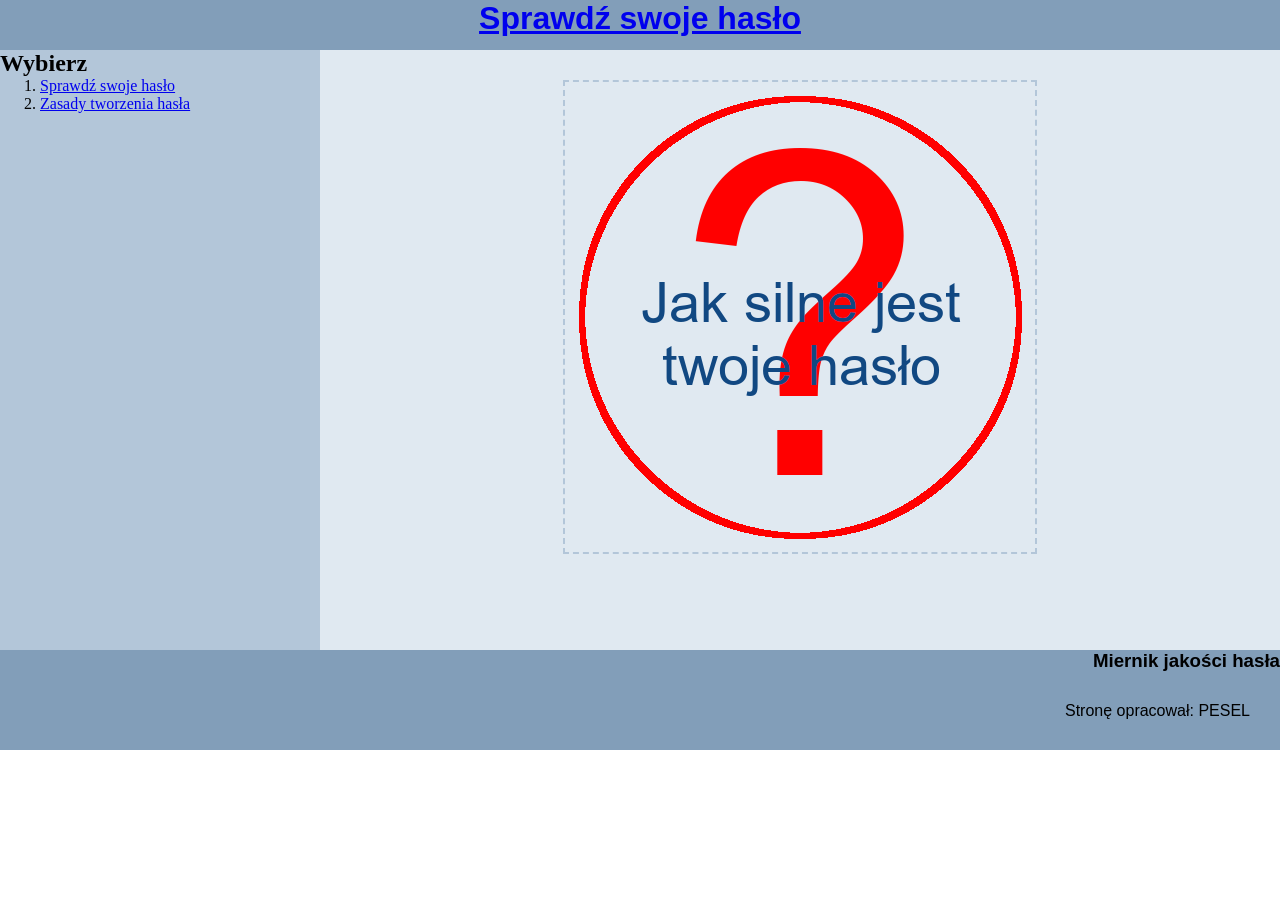
<file: E14011608/index.html>
<!DOCTYPE html>
<html lang="pl">
<head>
    <meta charset="UTF-8">
    <meta http-equiv="X-UA-Compatible" content="IE=edge">
    <meta name="viewport" content="width=device-width, initial-scale=1.0">
    <title>Miernik jakości hasła</title>
    <link rel="stylesheet" href="styl.css" type="text/css" />
</head>
<body>
    <div id="baner">
        <h1><a href="index.html">Sprawdź swoje hasło</a></h1>
    </div>
    <div id="lewy">
        <h2>Wybierz</h2>
        <ol>
            <li><a href="haslo.html">Sprawdź swoje hasło</a></li>
            <li><a href="zasady.html">Zasady tworzenia hasła</a></li>
        </ol>
    </div>
    <div id="prawy">
        <img src="haslo.png">
    </div>
    <div id="stopka">
        <h3>Miernik jakości hasła</h3>
        <p>Stronę opracował: PESEL</p>
    </div>
</body>
</html>
</file>
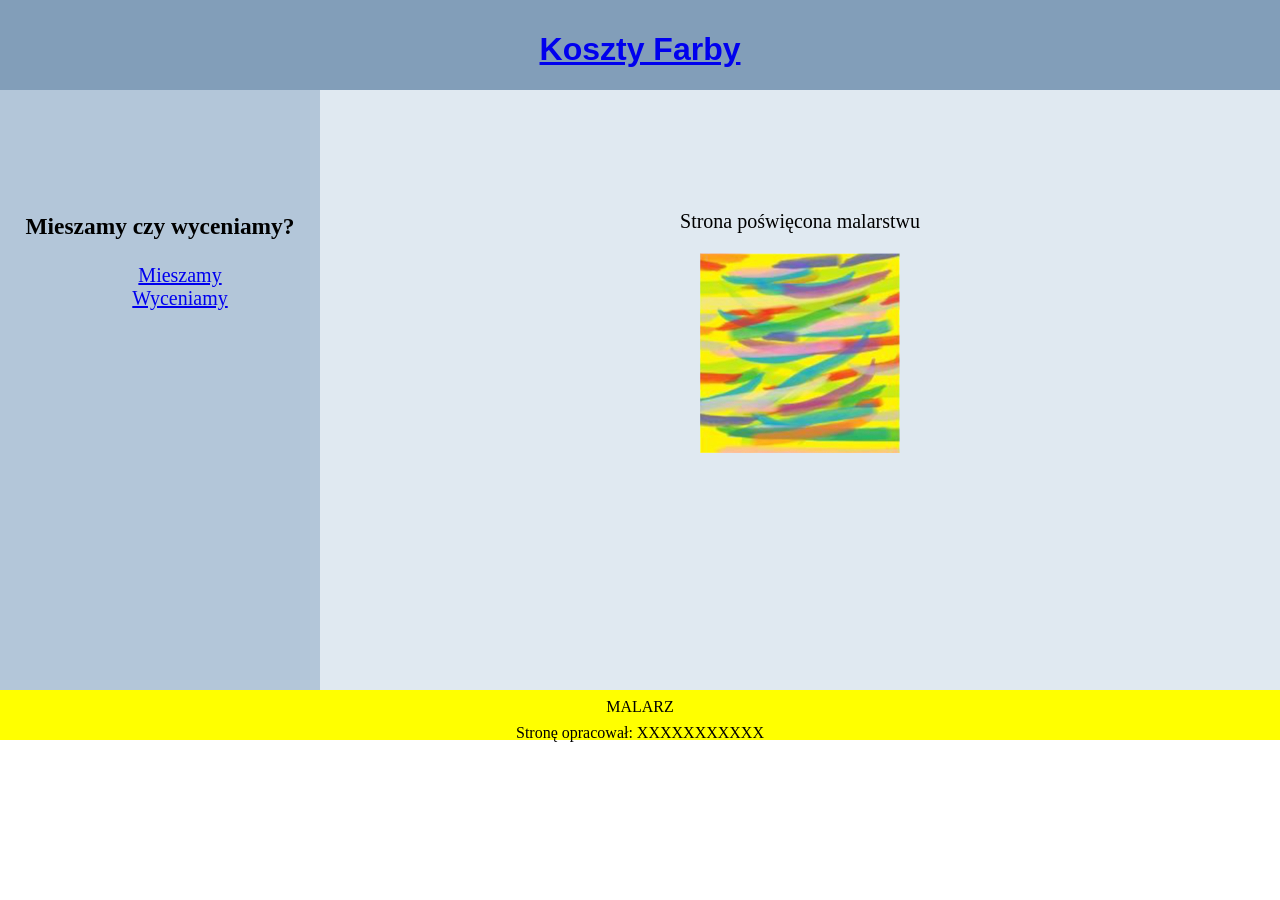
<file: E14012006/index.html>
<!DOCTYPE html>
<html lang="pl">
    <head>
        <link rel="stylesheet" type="text/css" href="default.css"/>
        <meta charset="utf-8"/>
        <title>malarz</title>
    </head>
    <body>
        <div id="BannerContainer">
            <div id="BannerContent">
                <a href="index.html"><h1>Koszty Farby</h1></a>
            </div>
        </div>
        <div id="MiddleContainer">
            <div id="LeftContent">
                <h3>Mieszamy czy wyceniamy?</h3>
                <ul style="list-style-type:none;">
                    <li><a href="mieszamy.html">Mieszamy</a></li>
                    <li><a href="cena.html">Wyceniamy</a></li>
                </ul>
            </div>
            <div id="RightContent">
                <p>Strona poświęcona malarstwu</p>
                <img src="z.jpeg" alt="abstrakcja"/>
            </div>
        </div>
        <div id="Footer">
                <p>MALARZ</p>
                <p>Stronę opracował: XXXXXXXXXXX</p>
        </div>

    </body>
</html>
</file>
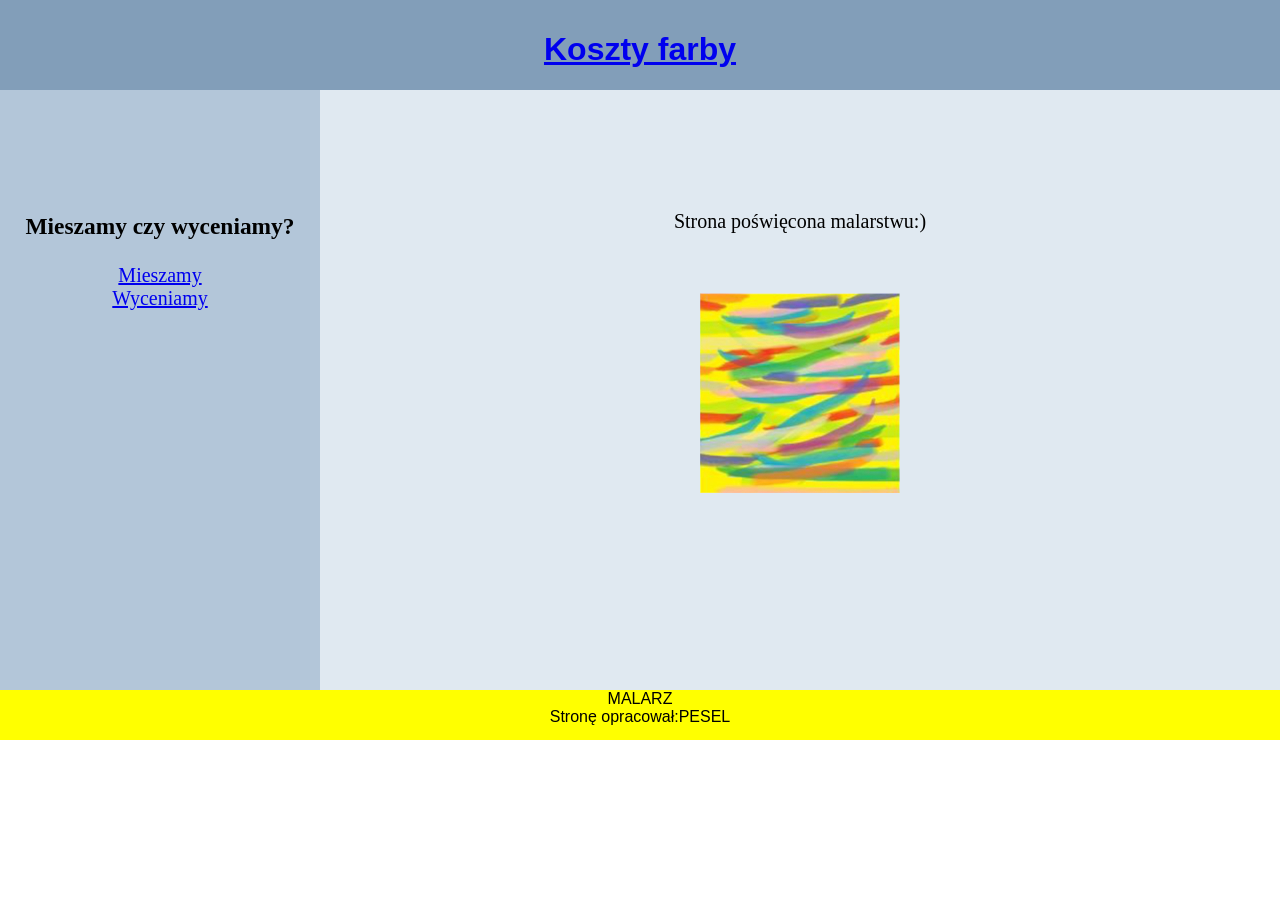
<file: E14012006SG/index.html>
<!DOCTYPE html>
 <html lang="pl">
 <head>
 <title>malarz</title>
 <link rel="stylesheet" href="styl.css" type="text/css"/>
 </head>
 
 <body>
 <header><a href="index.html"><h1>Koszty farby</h1></a></header>
 <section id="l"><h3>Mieszamy czy wyceniamy?</a></h3>
 <a href="mieszany.html">Mieszamy</a><br>
 <a href="cena.html">Wyceniamy</a></section>
 <section id="p">
 <p>Strona poświęcona malarstwu:)</p>
 <img src="obraz.jpeg" alt="abstrakcja"></section>
 <footer>MALARZ<br>Stronę opracował:PESEL</footer>
 </body>
 </html>
</file>
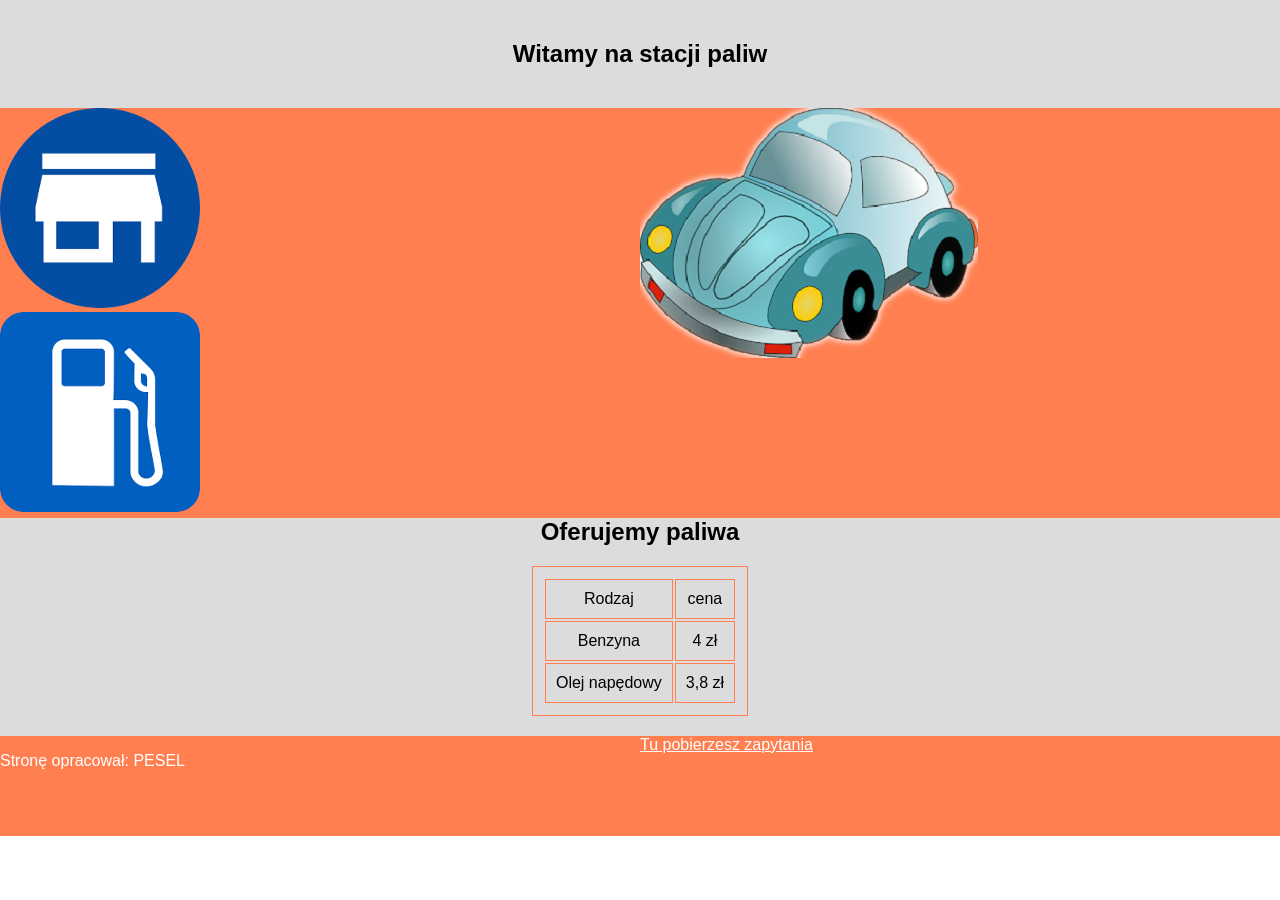
<file: EE09022001SG/index.html>
<!DOCTYPE html>
<html lang="pl">
<head>
 <meta charset="utf-8"/>
 <title>Nasza stacja paliw</title>
 <link rel="stylesheet" href="styl4.css" type="text/css"/>
</head>

<body>
<header>
<h2>Witamy na stacji paliw</h2>
</header>

<section id="l">
<a href="index.html"><img src="home.png"></a><br/>
<a href="kalkulacja.html"><img src="znak.png"></a>
</section>

<section id="p">
<img src="samochod.png" alt="grafika:samochód">
</section>

<section id="gl">
<h2>Oferujemy paliwa</h2>
 <table style="margin: auto;">
  <tr>
    <td>Rodzaj</td>   <td>cena</td>
  </tr>	
   <tr>
     <td>Benzyna</td>   <td>4 zł</td>
   </tr>
    <tr>
      <td>Olej napędowy</td>   <td>3,8 zł</td>
	</tr>
 </table>	
</section>

<section id="sl">
<p>Stronę opracował: PESEL</p>
</section>

<section id="sp">
<a href="kwerendy.txt">Tu pobierzesz zapytania</a>
</section>

</body>

</html>
</file>
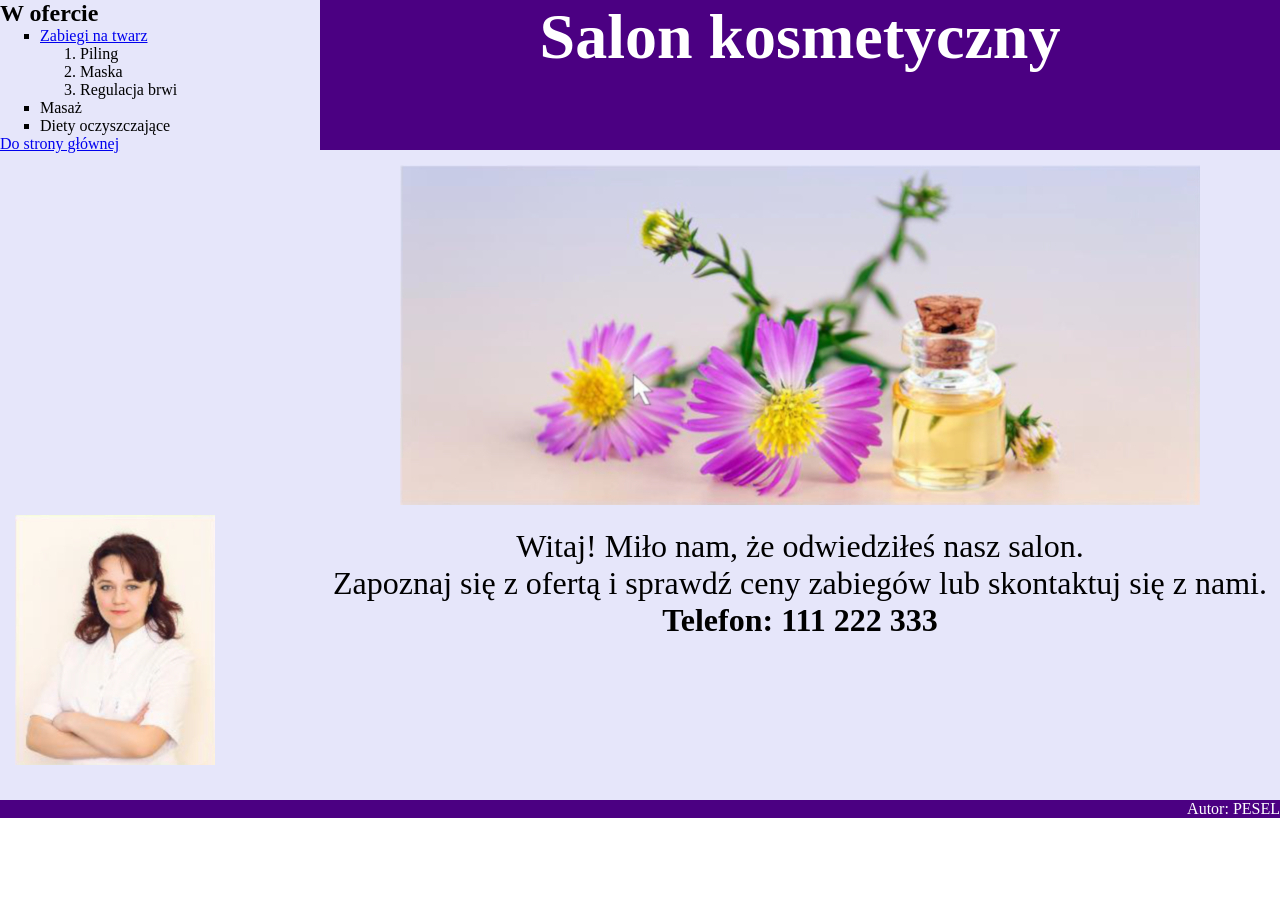
<file: EE09042006SG/index.html>
<!DOCTYPE html>
<html lang="pl">

<head>
    <meta charset="UTF-8">
    <meta name="viewport" content="width=device-width, initial-scale=1.0">
    <link rel="stylesheet" href="styl.css" type="text/css" />
    <title>Usługi kosmetyczne</title>
</head>

<body>
    <div id="l">
        <div id="l1">
            <h2>W ofercie</h2>
            <ul>
                <li><a href="twarz.html">Zabiegi na twarz</a></li>
                <ol>
                    <li>Piling</li>
                    <li>Maska</li>
                    <li>Regulacja brwi</li>
                </ol>
                <li>Masaż</li>
                <li>Diety oczyszczające</li>
            </ul>
            <p><a href="index.html">Do strony głównej</a></p>
        </div>
        <div id="l2">
            <img src="obraz1.jpg" alt="Kosmetyczka">
        </div>
    </div>
    <div id="p">
        <div id="p1">
            <h1>Salon kosmetyczny</h1>
        </div>
        <div id="p2">
            <img src="obraz2.jpg" alt="Zabiegi kosmetyczne">
            <p>Witaj! Miło nam, że odwiedziłeś nasz salon.<br>Zapoznaj się z ofertą i sprawdź ceny zabiegów lub skontaktuj się z nami.</p>
            <h4>Telefon: 111 222 333</h4>
        </div>
    </div>
    <footer>
        <p>Autor: PESEL</p>
    </footer>
</body>

</html>
</file>
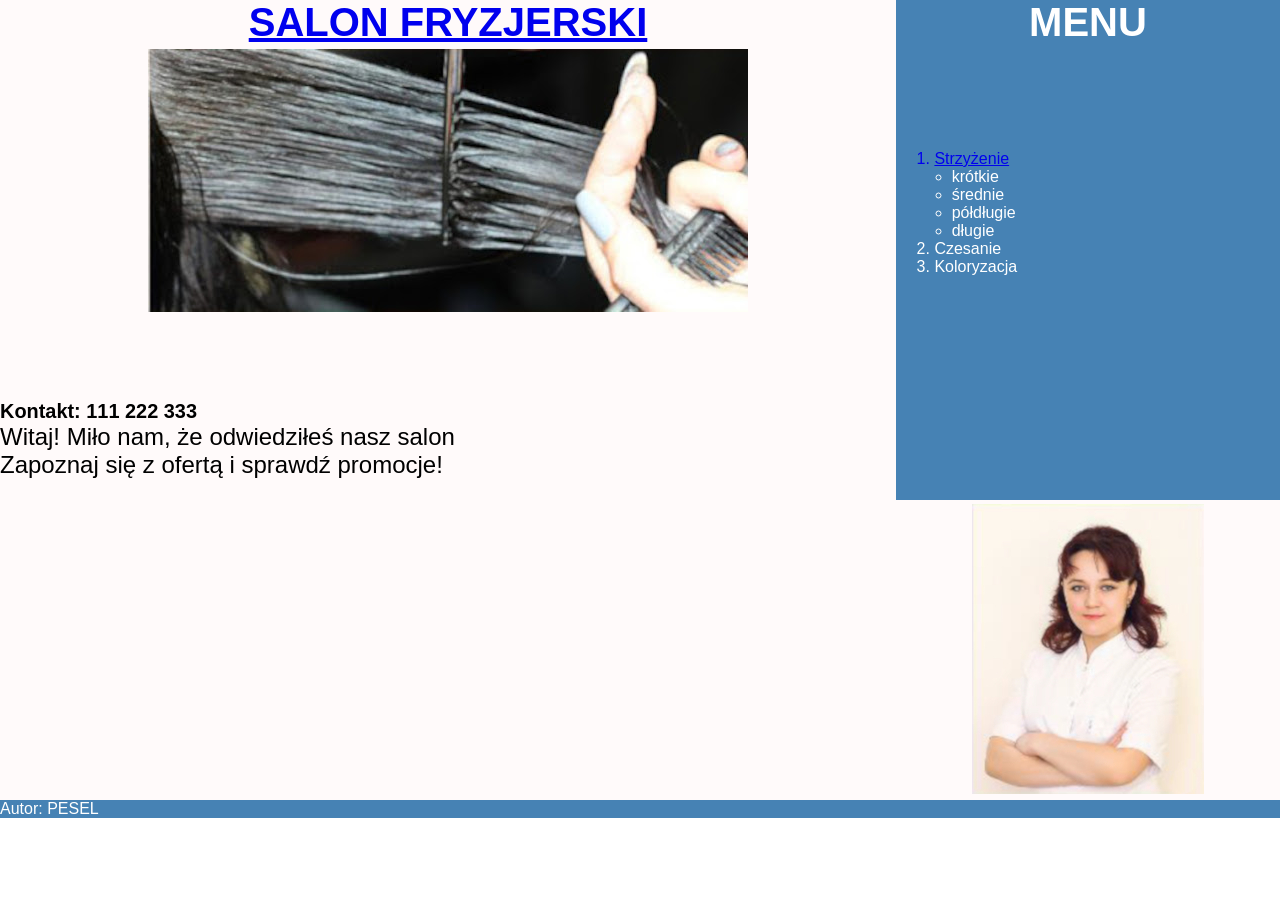
<file: EE09052006SG/index.html>
<!DOCTYPE html>
 <html lang="pl">
     <head>
         <meta charset="utf-8">
         <title>Usługi fryzjerskie</title>
         <link rel="stylesheet" href="styl2.css" type="text/css" />
     </head>
     <body>
        <div id="lewy">
            <div id="l1">
                <a href="index.html"><h2>SALON FRYZJERSKI</h2></a>
                <img src="obraz2.jpg" alt="Czesanie">
           </div>
           <div id="l2">
                <h5>Kontakt: 111 222 333</h5>
                <p>Witaj! Miło nam, że odwiedziłeś nasz salon<br>Zapoznaj się z ofertą i sprawdź promocje!</p>
           </div>
        </div>
        <div id="prawy">
            <div id="p1">
                <h2>MENU</h2>
            </div>
            <div id="p2">
                <ol>
                    <a href="fryzura.html"><li>Strzyżenie</li></a>
                        <ul>
                            <li>krótkie</li>
                            <li>średnie</li>
                            <li>półdługie</li>
                            <li>długie</li>
                        </ul>
                    <li>Czesanie</li>
                    <li>Koloryzacja</li>
                </ol>
            </div>

            <div id="p3">
                <img src="obraz1.jpg" alt="Fryzjer">
            </div>
        </div>
        <footer>
            <p>Autor: PESEL</p>
        </footer> 
     </body>
 </html>
</file>
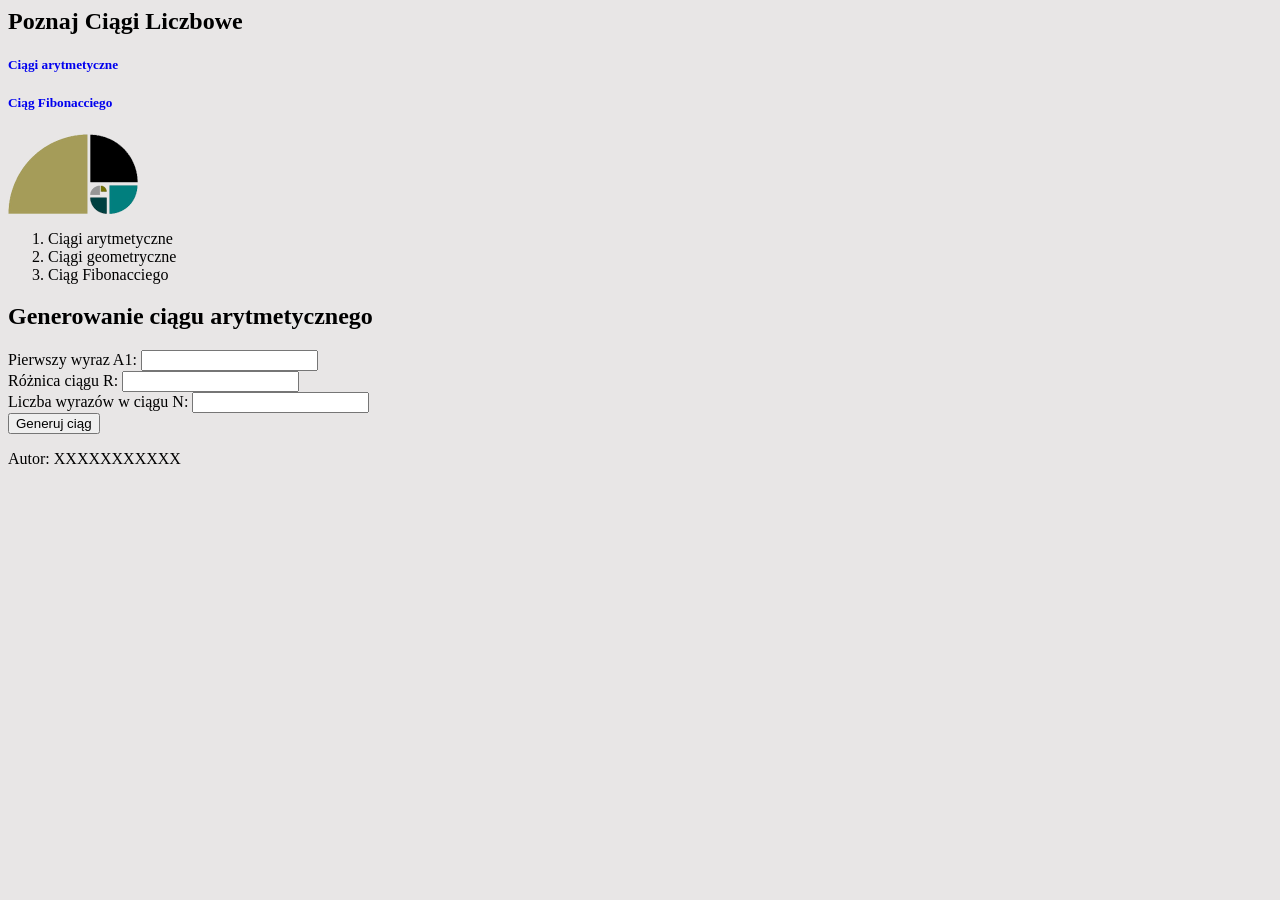
<file: fibb.html>
<html lang="pl">
<head>
<title>Ciągi liczbowe</title>
<link rel="stylesheet" href="styl2.css"/>
</head>
<body>
<div id="baner1">
<h2>Poznaj Ciągi Liczbowe</h2>
</div>
<div id="baner2">
<a href="liczby.html"><h5>Ciągi arytmetyczne</h5></a>
</div>
<div id="baner3">
<a href="liczby.html"><h5>Ciąg Fibonacciego</h5></a>
</div>
<div id="baner4">
<img src="download.png" alt="Fibonacci"/>
</div>
<div id="lewy">
<ol>
<li>Ciągi arytmetyczne</li>
<li>Ciągi geometryczne</li>
<li>Ciąg Fibonacciego</li>
</ol>
</div>
<div id="prawy">
<h2>Generowanie ciągu arytmetycznego</h2>
<label>Pierwszy wyraz A1: </label>
<input type="number"/><br/>
<label>Różnica ciągu R: </label>
<input type="number"/><br/>
<label>Liczba wyrazów w ciągu N: </label>
<input type="number"/><br/>
<button>Generuj ciąg</button>
</div>
<div id="stopka">
<p>
Autor: XXXXXXXXXXX
</p>
</div>
</body>
</html>
</file>
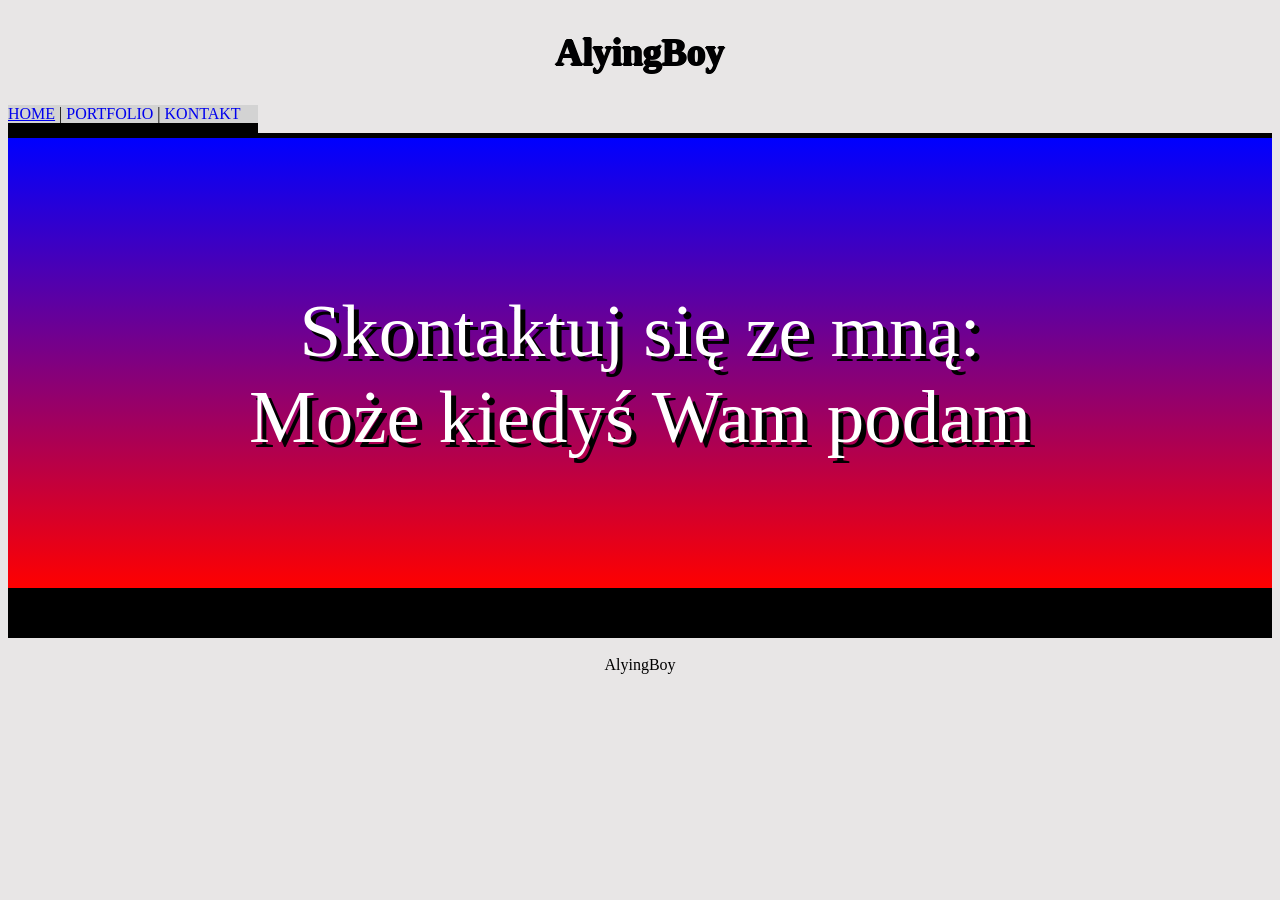
<file: kontakt.html>
<!DOCTYPE html>
<html>
<head>
	<meta charset="UTF-8">
	<title>AlyingBoy | GitHub</title>
	<link rel="icon" href="SN.png" type0"image/png">
	<link rel="stylesheet" type="text/css" href="styl2.css">
</head>
<body>
	<header><h2><center><div class="gei">AlyingBoy</div></center></h2></header>
	<nav><a href="index.html"><u>HOME</u></a> | <a href="portfolio.html">PORTFOLIO</a> | <a href="kontakt.html">KONTAKT</a></nav>
	<main>
	<div id="blok_1"style=text-align:center;>Skontaktuj się ze mną:</div>
	<div id="blok_2"style=text-align:center;>Może kiedyś Wam podam</div>
	</div>
	</main>
	<br>
	<footer><center>AlyingBoy<center></footer>
</body>
</html>
</file>
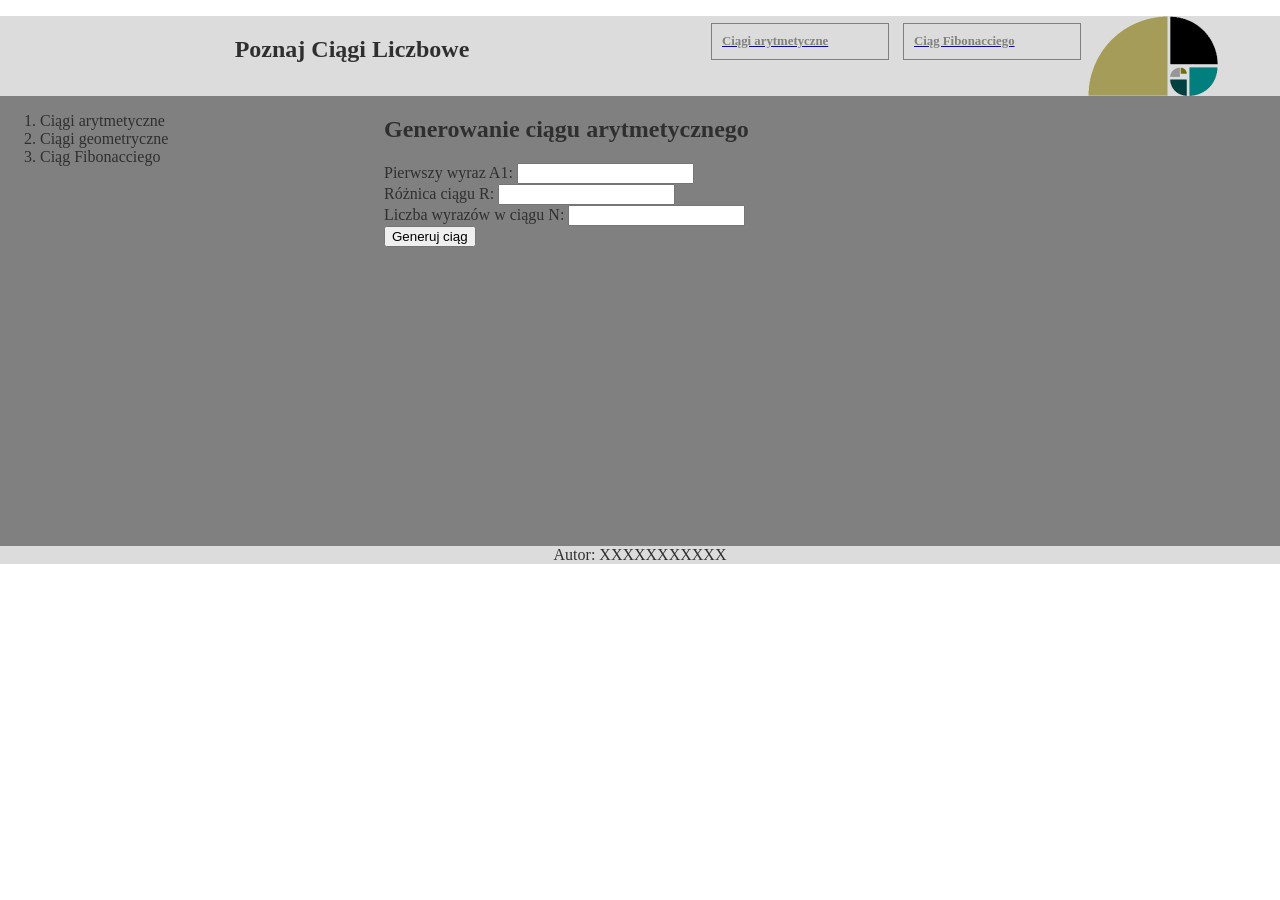
<file: liczby.html>
<!DOCTYPE html>
<html lang="pl">
<head>
<title>Ciągi liczbowe</title>
<link rel="stylesheet" href="styl5.css"/>
</head>
<body>
<div id="baner1">
<h2>Poznaj Ciągi Liczbowe</h2>
</div>
<div id="baner2">
<a href="fibb.html"><h5>Ciągi arytmetyczne</h5></a>
</div>
<div id="baner3">
<a href="fibb.html"><h5>Ciąg Fibonacciego</h5></a>
</div>
<div id="baner4">
<img src="download.png" alt="Fibonacci"/>
</div>
<div id="lewy">
<ol>
<li>Ciągi arytmetyczne</li>
<li>Ciągi geometryczne</li>
<li>Ciąg Fibonacciego</li>
</ol>
</div>
<div id="prawy">
<h2>Generowanie ciągu arytmetycznego</h2>
<label>Pierwszy wyraz A1: </label>
<input type="number"/><br/>
<label>Różnica ciągu R: </label>
<input type="number"/><br/>
<label>Liczba wyrazów w ciągu N: </label>
<input type="number"/><br/>
<button>Generuj ciąg</button>
</div>
<div id="stopka">
<p>
Autor: XXXXXXXXXXX
</p>
</div>
</body>
</html>
</file>
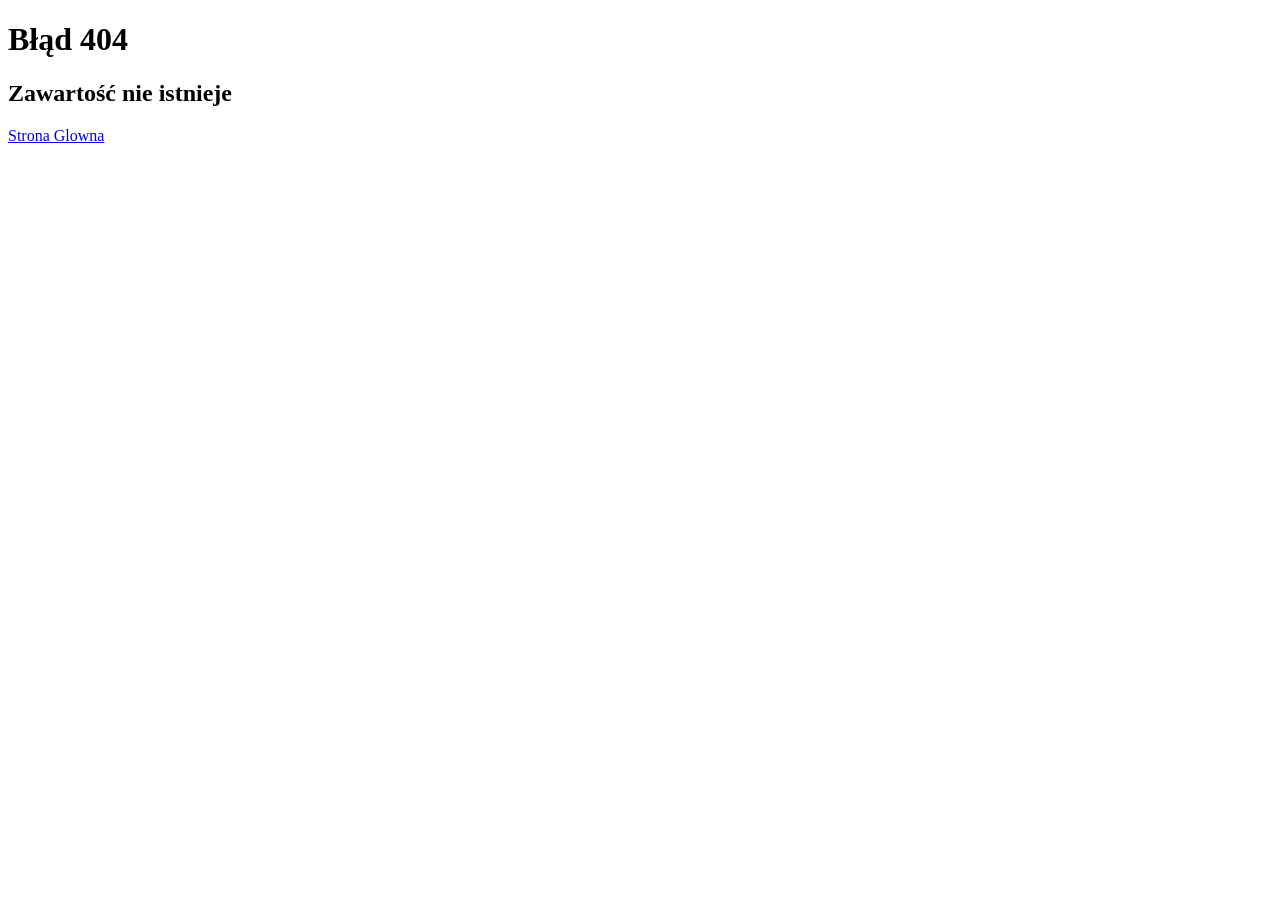
<file: p.html>
<!DOCTYPE html>
<html>
<head>
<title>Error 404</title>
<meta charset="utf-8"/>
</head>
<body>
<h1>Błąd 404</h1>
<h2>Zawartość nie istnieje</h2>
<a href="./index.html">Strona Glowna</a>
</body>
</html>
</file>
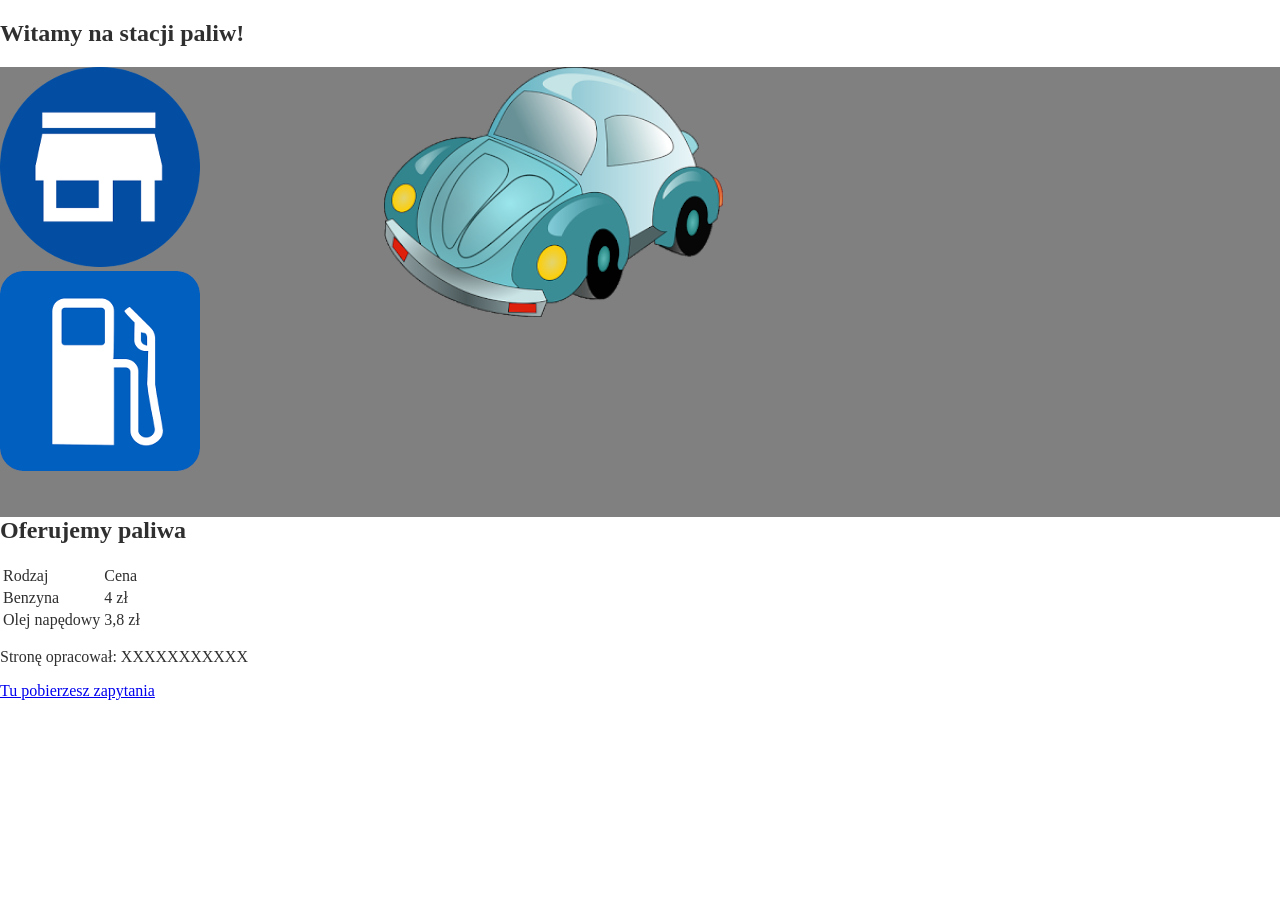
<file: Paliwo.html>
<!DOCTYPE html>
<html lang="pl">
<head>
<title>Nasza stacja paliw</title>
<link rel="stylesheet" href="styl5.css">
</head>
<body>
<div id="baner">
<h2>Witamy na stacji paliw!</h2>
</div>

<div id="lewy">
<a href="index.html"><img src="home.png"></a><br>
<a href="kalkulacja.html"><img src="znak.png"></a>
</div>

<div id="prawy">
<img src="samochod.png" alt="grafika:samochód">
</div>

<div id="glowny">
<h2>Oferujemy paliwa</h2>
<table>
<tr><td>Rodzaj</td><td>Cena</td></tr>
<tr><td>Benzyna</td><td>4 zł</td></tr>
<tr><td>Olej napędowy</td><td>3,8 zł</td></tr>
</table>
</div>

<div id="stopkaLewo">
<p>Stronę opracował: XXXXXXXXXXX</p>
</div>

<div id="stopkaPrawo">
<a href="kwarendy.txt">Tu pobierzesz zapytania</a>
</div>

</body>
</html>
</file>
<file: E14011608/styl.css>
* {
    margin: 0;
}

#baner {
    background-color: #829Eb9;
    height: 50px;
    font-family: Arial;
    text-align: center;
}

#lewy {
    background-color: #B3C6D9;
    height: 600px;
    width: 25%;
    float: left;
}

#prawy {
    background-color: #E0E9F1;
    height: 600px;
    width: 75%;
    text-align: center;
    float: left;
}

#stopka {
    background-color: #829EB9;
    font-family: Arial;
    text-align: right;
    float: left;
    width: 100%;
}

img {
    margin: 30px;
    padding: 10px;
    border: 2px dashed #B3C6D9;
}

table {
    margin: 30px;
    border: 2px solid;
    width: 70%;
    border-collapse: collapse;
}

td {
    border: 2px solid;
}

th {
    border: 2px solid;
    background-color: #B3C6D9;
}

td:hover {
    background-color: blue;
    color: white;
}

p {
    margin: 30px;
}
</file>
<file: E14012006/default.css>
body{padding:0px;margin:0px;}

div{
    display:inline-block !important;
}

#BannerContainer{
    background-color:#829EB9;
    text-align:center;
    padding-top:10px;
    width:100%;
    height:80px;
}

#BannerContent{
    font-family: Arial, Helvetica, sans-serif;
}

#MiddleContainer{
    text-align:center;
    width:100%;
}

#LeftContent{
    background-color:#B3C6D9;
    height:500px;
    width:25%;
    padding-top:100px;
    font-size:20px;
    float:left;
}

#RightContent{
    background-color:#E0E9F1;
    height:500px;
    width:75%;
    font-size:20px;
    padding-top:100px;
}

#Footer{
    text-align:center;
    width:100%;
    height:50px;
    background-color:yellow;
}

#Footer p{
margin:8px;

}
</file>
<file: E14012006SG/styl.css>
body{
	margin:auto;
}
header{
	background-color: #829EB9;
	height: 80px;
	text-align: center;
	font-family: Arial;
	padding-top: 10px;
}
#l{
	background-color: #B3C6D9;
	height: 500px;
	width: 25%;
	padding-top: 100px;
	text-align: center;
	font-size: 20px;
	float: left;
}
#p{
	background-color:#E0E9F1;
	height: 500px;
	width: 75%;
	text-align: center;
	font-size: 20px;
	padding-top: 100px;
	float: left;
}
footer{
	background-color:yellow;
	text-align: center;
	font-family: Arial;
	height: 50px;
	float: left;
	width: 100%;
	}
img{
	margin: 30px;
	padding: 10px;
}
</file>
<file: EE09022001SG/styl4.css>
body{
	font-family: Arial;
	margin: 0px;
}
#l, #p{
	background-color: rgb(255,127,80);
	color: white;
	width: 50%;
	height: 410px;
	float: left;
}
header, #gl{
	background-color: rgb(220,220,220);
	padding: 20px;
	text-align: center;
}
#sl, #sp{
	background-color: rgb(255,127,80);
	color: white;
	width: 50%;
	height: 100px;
	float: left;
}
table, td{
	border: 1px solid rgb(255,127,80);
	padding: 10px;
	text-align: center;
}
a{
	color: white;
}
</file>
<file: EE09042006SG/styl.css>
* {
    margin: 0;
    font-family: Garamod;
}

#l {
    float: left;
    width: 25%;
}

#p {
    float: left;
    width: 75%;
}

#l1 {
    height: 500px;
    background-color: lavender;
}

#l2 {
    height: 300px;
    background-color: lavender;
}

#p1 {
    height: 150px;
    background-color: indigo;
    color: white;
    font-size: 200%;
    text-align: center;
}

#p2 {
    height: 650px;
    background-color: lavender;
    font-size: 200%;
    text-align: center;
}

footer {
    background-color: indigo;
    color: white;
    text-align: right;
}

ul {
    list-style-type: square;
}

img {
    padding: 5px;
    margin: 10px;
}

img:hover {
    padding: 4px;
    border: indigo 1px solid;
}
</file>
<file: EE09052006SG/styl2.css>
* {
    font-family: Helvetica;
    margin: 0;
    padding: 0;
}

h {
    margin: 0;
}

#lewy {
    width: 70%;
    float: left;
}

#prawy {
    width: 30%;
    float: left;
}

#l1 {
    height: 400px;
    background-color: Snow;
    text-align: center;
}

#l2 {
    height: 400px;
    background-color: Snow;
    font-size: 150%;
}

#p1 {
    height: 150px;
    background-color: Steelblue;
    color: white;
    text-align: center;
}

#p2 {
    height: 350px;
    background-color: Steelblue;
    color: white;
    padding-left: 10%;
}

#p2 ul {
    padding-left: 5%;
}

#p3 {
    height: 300px;
    background-color: Snow;
    text-align: center;
}

footer {
    background-color: Steelblue;
    color: white;
    clear: both;
}

h2 {
    font-size: 250%;
}

img {
    margin: 4px;
}

img:hover {
    margin: 3px;
    border: steelblue 1px solid;
}
</file>
<file: styl2.css>
body {
	font-family: Segoe UI;
	background-color: #e8e6e6;
}

header {
	color: #000002;
	font-family: Lucida Console;
	font-size: 25px;
	text-shadow: -1px 0 black, 0 1px black, 1px 0 black, 0 -1px black;
	text-align:center;
}

.gei {
	animation: gei 5s linear;
	animation-iteration-count: infinite;
}

@keyframes gei{
		100%,0%{
			color: rgb(255,0,0);
		}
		8%{
			color: rgb(255,127,0);
		}
		16%{
			color: rgb(255,255,255);
		}
		25%{
			color: rgb(127,255,0);
		}
		33%{
			color: rgb(0,255,0);
		}
		41%{
			color: rgb(0,255,127);
		}
		50%{
			color: rgb(0,255,255);
		}
		58%{
			color: rgb(0,127,255);
		}
		66%{
			color: rgb(0,0,255);
		}
		75%{
			color: rgb(127,0,255);
		}
		83%{
			color: rgb(255,0,255);
		}
		91%{
			color: rgb(255,0,127);
		}
}

nav {
	width: 250px;
	border-bottom: 10px solid black;
	background-color: #d3d3d3
}

a {
	text-decoration: none;
}

main {
	height: 150px;
	border-top: 5px solid black;
	text-shadow: 5px 5px #000000;
	font-size: 75px;
	color: white;
	padding: 150px;
	background-image: linear-gradient(blue, purple, red);
	border-bottom: 50px solid black;
}
</file>
<file: styl5.css>
body{
font-family:Verdana;
color:#2F2F2F;
margin:0;
}
#baner1{
background-color:#DCDCDC;
width:55%;
height:80px;
text-align:center;	
float:left;
}
#baner2, #baner3, #baner4{
background-color:#DCDCDC;
width:15%;
height:80px;
float:left;
}
#lewy{
background-color:#808080;
height:450px;	
width:30%;
float:left;
}
#prawy{
background-color:#808080;
height:450px;
width:70%;
float:right;		
}
#stopka{
background-color:#DCDCDC;
text-align:center;
}
h5{
color:#808080;
border: 1px solid #808080;
margin:7px;
padding:10px;
font-size:80%;
}
input{
color:gray;
}
</file>
